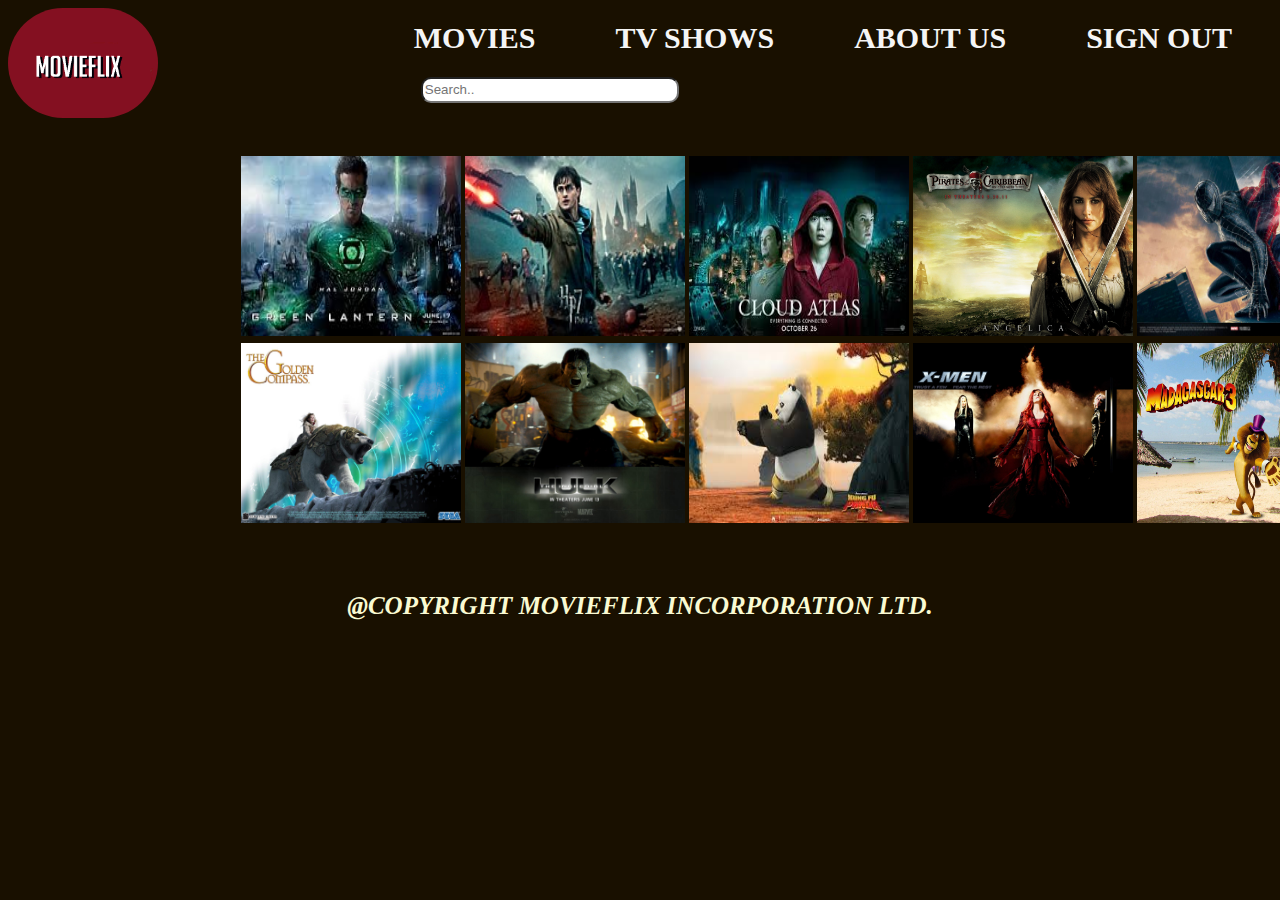
<file: catalog.html>
<!DOCTYPE html>
<html lang="en">
<head>
    <meta charset="UTF-8">
    <title>Title</title>
    <link rel="stylesheet" href="catalog.css"  type="text/css" />
</head>
<body>
<header>
    <a href = "index.html"><img src="images/logo.png"/></a>
</header>

<nav id = "navigation" class="clearfix">
    <ul >

        <li> <a href="signout.html">SIGN OUT</a> </li>
        <li> <a href="#">ABOUT US</a></li>
        <li> <a href="#">TV SHOWS</a></li>
        <li> <a href="index.html">MOVIES</a>


        <li>

    </ul>
</nav>
   <div id ="search">

       <input type="text" name="search" placeholder="Search..">
    </div>
    <section>
        <table>
            <tr><td id = "img1"><a href="images/img1.html"><img src = "images/img1.jpeg" /></a></td>
                <td id ="img2"><a href="images/img2.html"><img src = "images/img2.jpg"></a></td>
                <td id ="img3"><a href="images/img3.html"><img src = "images/img3.jpeg"></a></td>
                <td id ="img4"><a href="images/img4.html"><img src = "images/img4.jpg"></a></td>
                <td id ="img5"><a href="images/img5.html"><img src = "images/img5.jpeg"></a></td>

            </tr>

            <tr><td id = "img6"><a href="images/img6.html"><img src = "images/img10.jpg" ></a></td>
                <td id = "img7"><a href="images/img7.html"><img src = "images/img6.jpeg"></a></td>
                <td id = "img8"><a href="images/img8.html"><img src = "images/img7.jpeg"></a></td>
                <td id = "img9"><a href="images/img9.html"><img src = "images/img8.jpg"></a></td>
                <td id = "img10"><a href="images/img10.html"><img src = "images/img9.jpg"></a></td>

            </tr>
<!--
            <tr><td><img src = "../movie-flix/images/img10.jpg" ></td>
                <td><img src = "../movie-flix/images/img11.jpeg"></td>
                <td><img src = "../movie-flix/images/img12.jpg"></td>
                <td><img src = "../movie-flix/images/img13.jpg"></td>
                <td><img src = "../movie-flix/images/img14.jpg"></td>

            </tr>
            -->
</table>

    </section>


        <footer>
            <p>@COPYRIGHT MOVIEFLIX INCORPORATION LTD.</p>
        </footer>
</body>
</html>
</file>
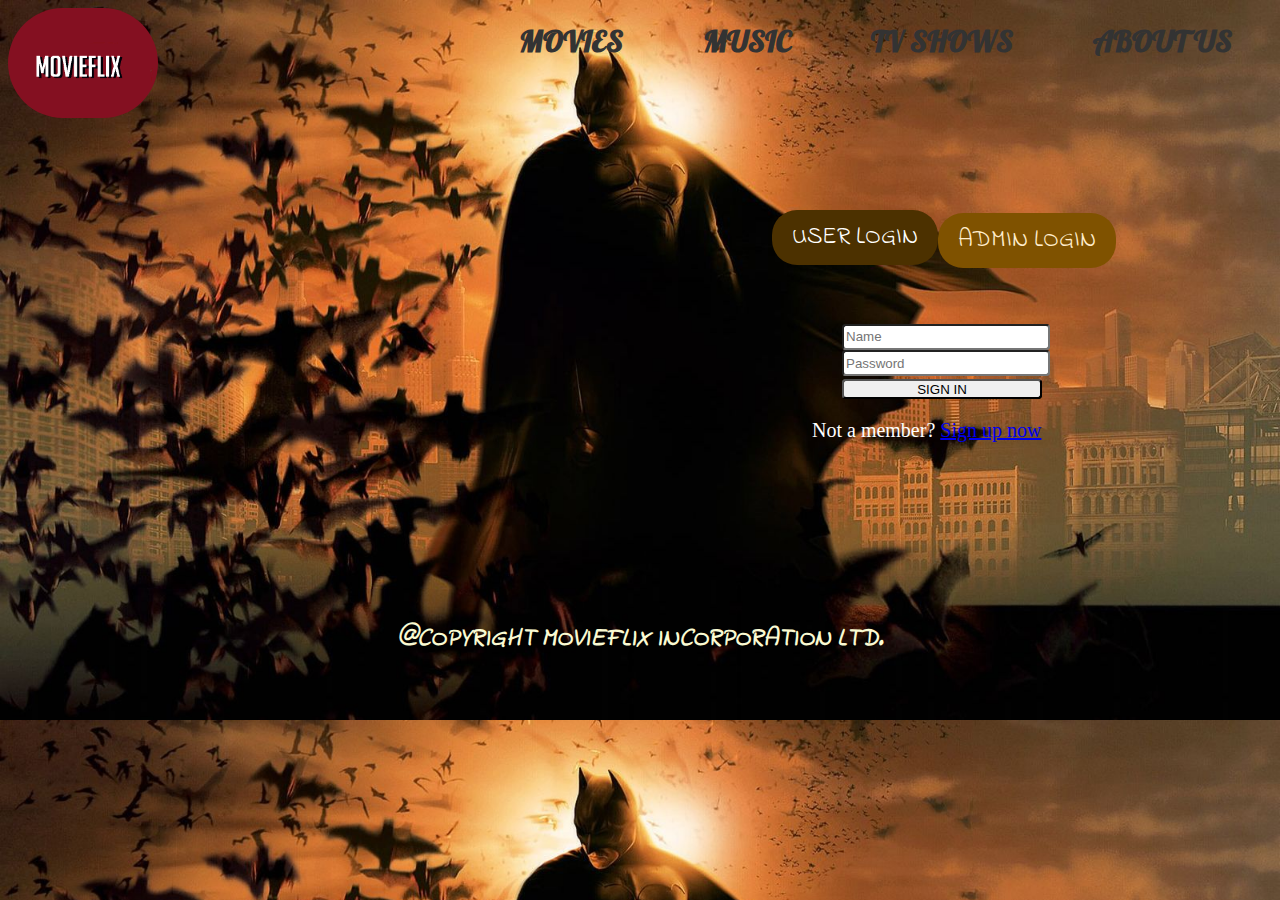
<file: signin.html>
<!DOCTYPE html>
<html>
<head>
    <title>LOGIN PAGE</title>
    <link href='https://fonts.googleapis.com/css?family=Indie+Flower' rel='stylesheet' type='text/css'>
    <link href='https://fonts.googleapis.com/css?family=Lobster' rel='stylesheet' type='text/css'>
    <link rel="stylesheet" href="signin.css"  type="text/css" />
</head>

<body>

<header>
    <a href = "index.html"><img src="images/logo.png"/></a>
</header>

<nav id = "navigation" class="clearfix">
    <ul>

   <li> <a href="#">ABOUT US</a> </li>
   <li> <a href="#">TV SHOWS</a></li>
   <li> <a href="#">MUSIC</a><li>
   <li> <a href="#">MOVIES</a></li>
        </ul>
    </nav>
        <ul class="tabs">
            <li>
                <input type="radio" checked name="tabs" id="tab1">
                <label for="tab1">USER LOGIN</label>
                <div id="tab-content1" class="tab-content animated fadeIn">


                        <input type = "text" placeholder="Name" id = "user-name"required><br>
                        <input type = "text" placeholder = "Password" required><br>
                    <a href="catalog.html"><input type = "submit" value="SIGN IN"></a>

                    <p>Not a member? <a href="signup.html">Sign up now</a><span class="fontawesome-arrow-right"></span></p>
                </div>
            </li>
            <li>
                <input type="radio" name="tabs" id="tab2">
                <label for="tab2">ADMIN LOGIN</label>
                <div id="tab-content2" class="tab-content animated fadeIn">

                        <input type = "text" placeholder="Name" id="name"  required ><br>
                        <input type = "text" placeholder = "Password"  id="password"required><br>
                        <a href = "catalog.html"><input type = "submit" value="SIGN IN" id="submit"></a>

                </div>
            </li>
            <li>

        </ul>
<footer>
    <p>@COPYRIGHT MOVIEFLIX INCORPORATION LTD.</p>
</footer>

</body>
</html>
</file>
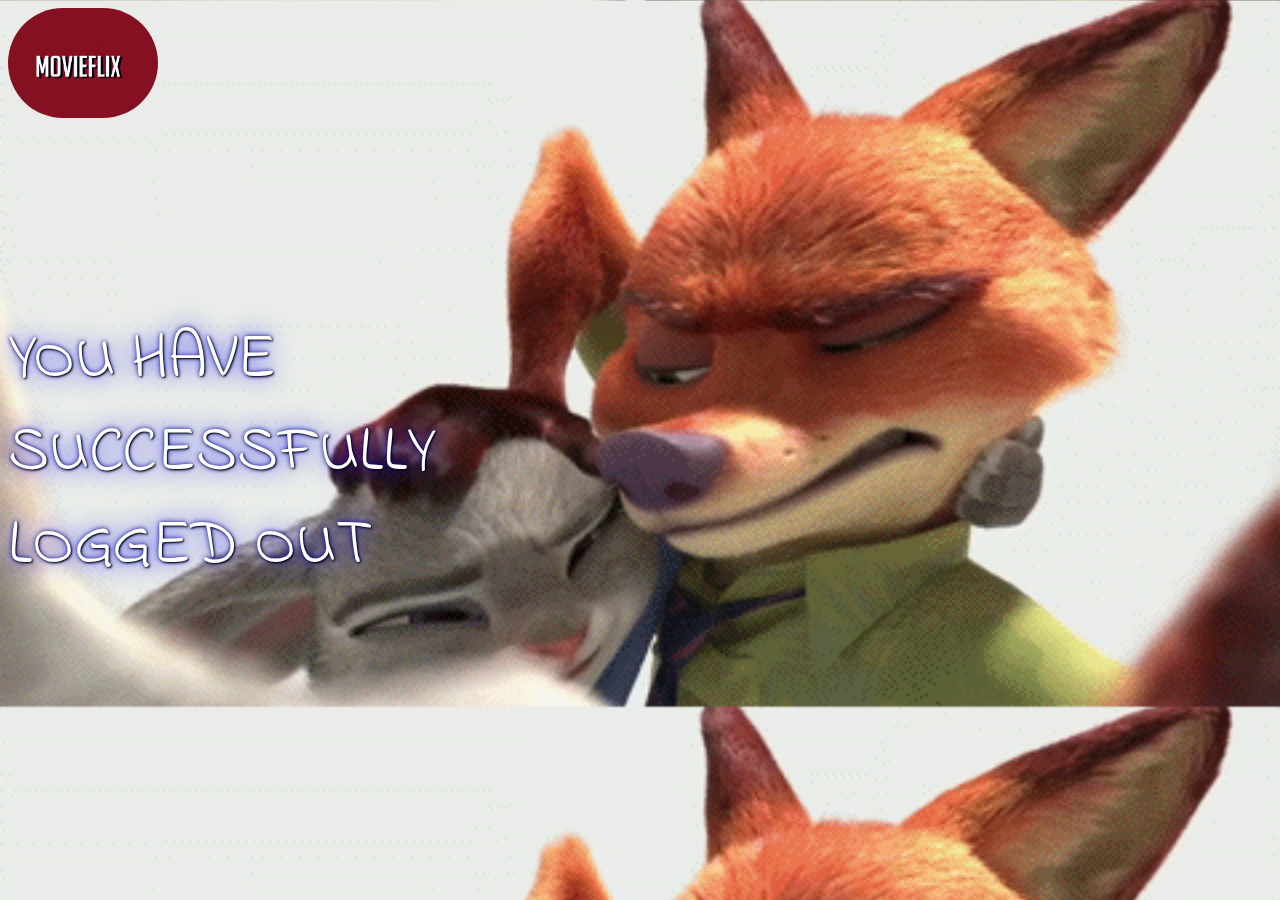
<file: signout.html>
<!DOCTYPE html>
<html lang="en">
<head>
    <meta charset="UTF-8">
    <title>SIGN OUT PAGE</title>
    <link href='https://fonts.googleapis.com/css?family=Indie+Flower' rel='stylesheet' type='text/css'>
    <link rel="stylesheet" href="signout.css">
</head>
<body>
 <header>
     <a href = "index.html"><img src="images/logo.png"/></a>
     </header>


  <div id = "sign-out">
      <p> YOU HAVE SUCCESSFULLY LOGGED OUT</p>
      </div>
</body>
</html>
</file>
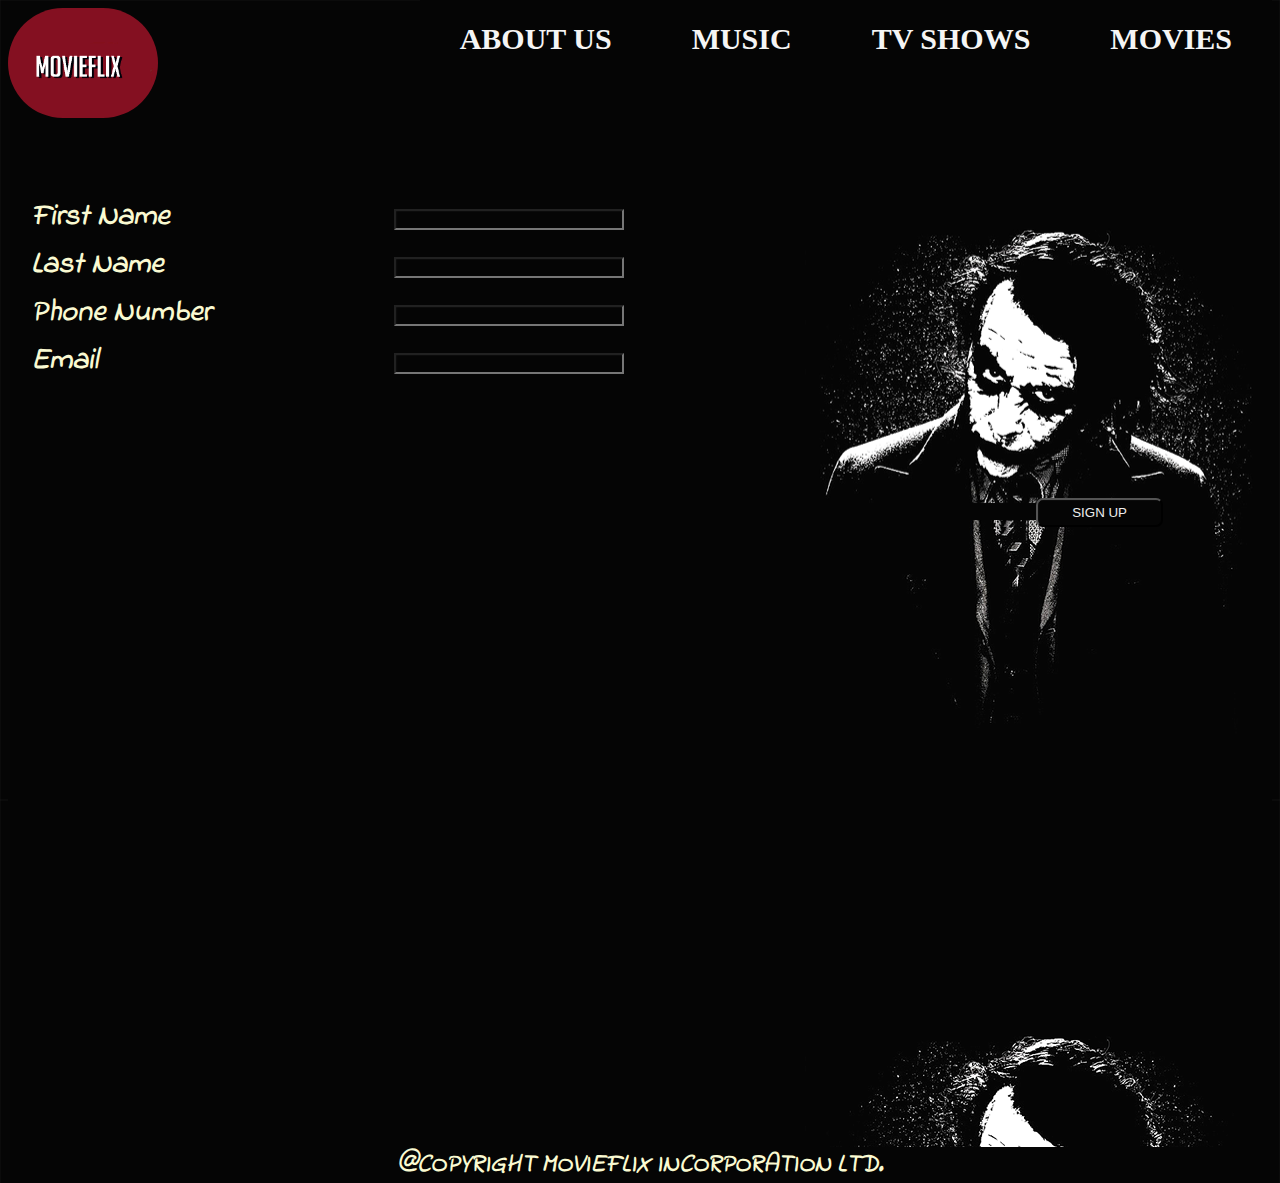
<file: signup.html>
<!DOCTYPE html>
<html>
<head>
    <title>SIGN UP</title>
    <link href='https://fonts.googleapis.com/css?family=Indie+Flower' rel='stylesheet' type='text/css'>
    <link rel="stylesheet" href="signup.css"  type="text/css" />
</head>

<body>

<header>
    <a href = "index.html"><img src="images/logo.png"/></a>
</header>

<nav id = "navigation" class="clearfix">
    <ul>

        <li> <a href="#">MOVIES</a> </li>
        <li> <a href="#">TV SHOWS</a></li>
        <li> <a href="#">MUSIC</a><li>
        <li> <a href="#">ABOUT US</a></li>
    </ul>
</nav>
<section>
    <table id = "table">
        <tr>
            <td>First Name</td>
            <td><input type = "text" name = "firstname" required>

        </tr>
        <tr>
            <td>Last Name</td>
            <td><input type = "text" name = "lastname" required>

        </tr>
        <tr>
            <td>Phone Number</td>
            <td><input type = "number" name = "phoneNumber" required>

        </tr>
        <tr>
            <td>Email</td>
            <td><input type = "email" name="email" required>

        </tr>
        </table>

       <a href = "catalog.html"> <input type = "submit" value = "SIGN UP" id = "sign-up"></a>
    </section>
<footer>
    <p>@COPYRIGHT MOVIEFLIX INCORPORATION LTD.</p>
</footer>

</body>
</html>
</file>
<file: catalog.css>
body {


    background-color: #191000;
    font-family: Helvetica, Arial, sans-serif;
    font-size: 15px;
}

/*HEADER*/
header img {

    width : 150px;
    height : 110px;
    border-radius: 80px;
}
/*NAVIGATION BAR*/
#navigation {

    margin-top: -120px;


}

#navigation ul {

    margin: 0;
    padding: 0;
}

#navigation li {

    display: block;
    float: right;
    margin: 0;
    font-size:30px;
    margin-top: 20px;
    font-family: 'Lobster', cursive;
    font-weight:bold;



}

#navigation a {

    color: whitesmoke;
    /*
    display: block;
    */
    padding: 40px;
    text-decoration: none;

}


footer {


    color: lightgoldenrodyellow;
    width: 100%;
    text-align : center;
    height: 15px;
    margin-top: 5%;
    font-family: 'Indie Flower', cursive;
    font-size: 25px;
    font-style: italic;
    font-weight: bold;

}
/*TABLE*/
table{
     margin-top :50px;
    margin-left: 230px;
}
img{
    height: 180px;
    width: 220px;
}
input[type=text]{
    width: 250px;
    height: 20px;
    -webkit-transition: width 0.4s ease-in-out;
    transition: width 0.4s ease-in-out;
    margin-left : 20%;
    border-radius: 10px;

}

input[type=text]:focus {
    width: 50%;
}

#img1, #img2, #img3,#img4, #img5, #img6, #img7, #img8, #img9, #img10{
    cursor: pointer;
}
#search{
      margin-top: 6%;
      margin-left: 200px;
}
</file>
<file: signin.css>
/*BACKGROUND*/
body {

    background-image:url('images/batman1.jpg')  ;
    background-size: cover;
}

/*HEADER*/
header img {

    width : 150px;
    height : 110px;
    border-radius: 80px;
}

/*NAVIGATION BAR*/
#navigation {
    background-color: #eee;
    margin-top: -120px;


}

#navigation ul {

    margin: 0;
    padding: 0;
}

#navigation li {

    display: block;
    float: right;
    margin: 0;
    font-size:30px;
    margin-top: 20px;
    font-family: 'Lobster', cursive;
    font-weight:bold;


}

#navigation a {

    color: #333;
    /*
    display: block;
    */
    padding: 40px;
    text-decoration: none;

}

/*TABS*/
.tabs input[type=radio] {
    position: absolute;
    top: -9999px;
    left: -9999px;
}

.tabs {
    width: 500px;
    float: right;
    list-style: none;
    position: relative;
    padding: 0;
    margin-top: 150px;

}
.tabs li{
    float: left;
}

.tabs label {
    display: block;
    padding: 10px 20px;
    border-radius: 25px;
    color: #ffedcc;
    font-size: 24px;
    font-weight: normal;
    font-family: 'Indie Flower', cursive;
    font-color : #4c3100;
    background: #7f5200;
    cursor: pointer;
    position: relative;
    top: 3px;

}

.tabs label:hover {
    background: rgba(255,255,255,0.5);
    top: 0;
}

[id^=tab]:checked + label {
    background: #4c3100;
    color: white;
    top: 0;
}

[id^=tab]:checked ~ [id^=tab-content] {
    display: block;
}
.tab-content{
    margin-top: 50px;

    text-align: left;
    width: 100%;
    font-size: 20px;
    margin-left : 40px;
    padding-top: 10px;
    border-radius: 20px;
    color: white;
    position: absolute;
    top: 53px;
    left: 0;

}
input{
    margin-left: 30px;
    border-radius: 4px;
    align : center;

    width : 200px;
    height : 20px;

}
#submit{
    cursor: pointer;
}
footer {


    color: lightgoldenrodyellow;
    width: 100%;
    text-align : center;
    height: 15px;
    margin-top: 49%;
    font-family: 'Indie Flower', cursive;
    font-size: 25px;
    font-style: italic;
    font-weight: bold;

}
</file>
<file: signout.css>
body {

    background-image:url('images/zoo10.gif')  ;
    background-size: cover;
    width: 14px;
    height:  14px;


}
div > p{
    font-family: 'Indie Flower', cursive;
    color: white;
    text-shadow: 1px 1px 2px black, 0 0 25px blue, 0 0 5px darkblue;
     display:  inline-block;
     font-size: 4em;
      margin-top: 3em;

}
header img {

    width : 150px;
    height : 110px;
    border-radius: 80px;
}
</file>
<file: signup.css>
* {

    background-image: url('images/bg.png');
}

/*HEADER*/
header img {

    width : 150px;
    height : 110px;
    border-radius: 80px;
}
/*NAVIGATION BAR*/
#navigation {

    margin-top: -120px;


}

#navigation ul {

    margin: 0;
    padding: 0;
}

#navigation li {

    display: block;
    float: right;
    margin: 0;
    font-size:30px;
    margin-top: 20px;
    font-family: 'Lobster', cursive;
    font-weight:bold;



}

#navigation a {

    color: whitesmoke;
    /*
    display: block;
    */
    padding: 40px;
    text-decoration: none;

}
footer {


    color: lightgoldenrodyellow;
    width: 100%;
    text-align : center;
    height: 15px;
    margin-top: 49%;
    font-family: 'Indie Flower', cursive;
    font-size: 25px;
    font-style: italic;
    font-weight: bold;

}
#table
{
    background-color: black;
    color : lightgoldenrodyellow;
    width : 60%;
    float  : left;
    font-family: 'Indie Flower', cursive;
    font-size: 30px;
    font-style: italic;
    font-weight: bold;

    margin-top:10%;
    margin-left:10px;
    padding: 10px 10px 10px 10px;


}
#table tr td input
{
    color: pink;
    width : 60%;
    height: 60%;

}

#sign-up {
    background-color: #dddddd;
    color: #eeeeee;
    border-radius: 7px;
    width: 10%;
    height: 15%;
    padding: 5px;
    margin-top: 35%;
    margin-left: 260px;
}
</file>
